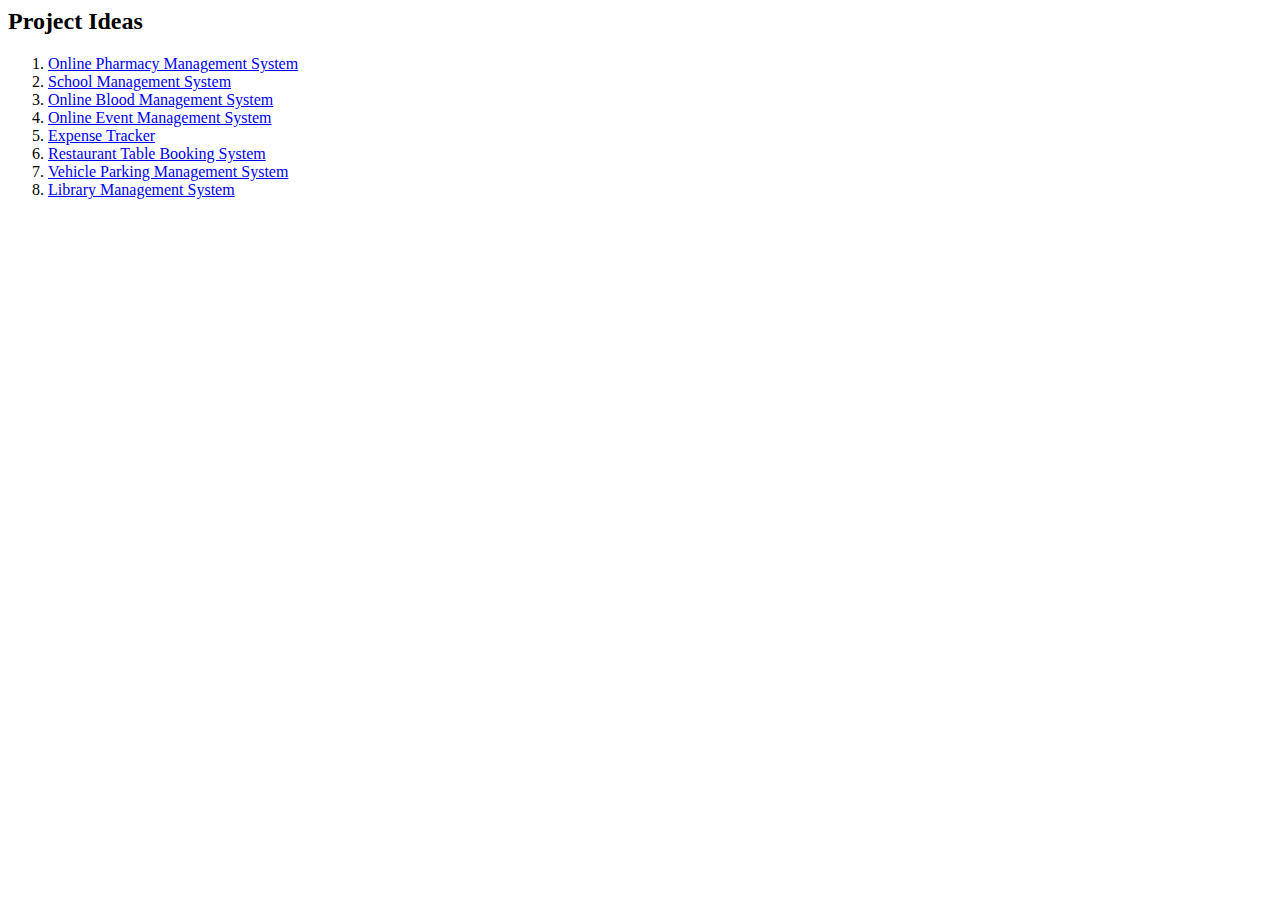
<file: index.html>
<html lang="en">

<head>
    <title>Project Ideas</title>
    <!--<link rel="stylesheet" href="styles.css">-->
</head>

<body>

    <h2>Project Ideas</h2>
    <ol class="project-list">
        <li><a href="project1.html" >Online Pharmacy Management System</a></li>
        <li><a href="project2.html" target="_blank">School Management System</a></li>
        <li><a href="project3.html" target="_blank">Online Blood Management System</a></li>
        <li><a href="project4.htmk" target="_blank">Online Event Management System</a></li>
        <li><a href="project5.html" target="_blank">Expense Tracker</a></li>
        <li><a href="project6.html" target="_blank">Restaurant Table Booking System</a></li>
        <li><a href="project7.html" target="_blank">Vehicle Parking Management System</a></li>
        <li><a href="project8.html" target="_blank">Library Management System</a></li>
        <!-- <li><a href="project9.html" target="_blank">Hotel Booking System</a></li>
        <li><a href="project10.html" target="_blank">E-Commerce Website</a></li>
        <li><a href="project11.html" target="_blank">Job Portal</a></li>
        <li><a href="project12.html" target="_blank">Online Voting System</a></li>
        <li><a href="project13.html" target="_blank">Attendance Management System</a></li>
        <li><a href="project14.html" target="_blank">Hospital Management System</a></li>
        <li><a href="project15.html" target="_blank">Movie Ticket Booking System</a></li>
        <li><a href="project16.html" target="_blank">Hostel Management System</a></li>
        <li><a href="project17.html" target="_blank">Car Rental System</a></li>
        <li><a href="project18.html" target="_blank">Doctor Appointment System</a></li>
        <li><a href="project19.html" target="_blank">Food Delivery System</a></li>
        <li><a href="project20.html" target="_blank">Gym Management System</a></li>
        <li><a href="project21.html" target="_blank">Real Estate Management System</a></li>
        <li><a href="project22.html" target="_blank">Flight Booking System</a></li>
        <li><a href="project23.html" target="_blank">Weather App</a></li>
        <li><a href="project24.html" target="_blank">To-Do List App</a></li>
        <li><a href="project25.html" target="_blank">Portfolio Website</a></li>     -->
    </ol>

</body>

</html>
</file>
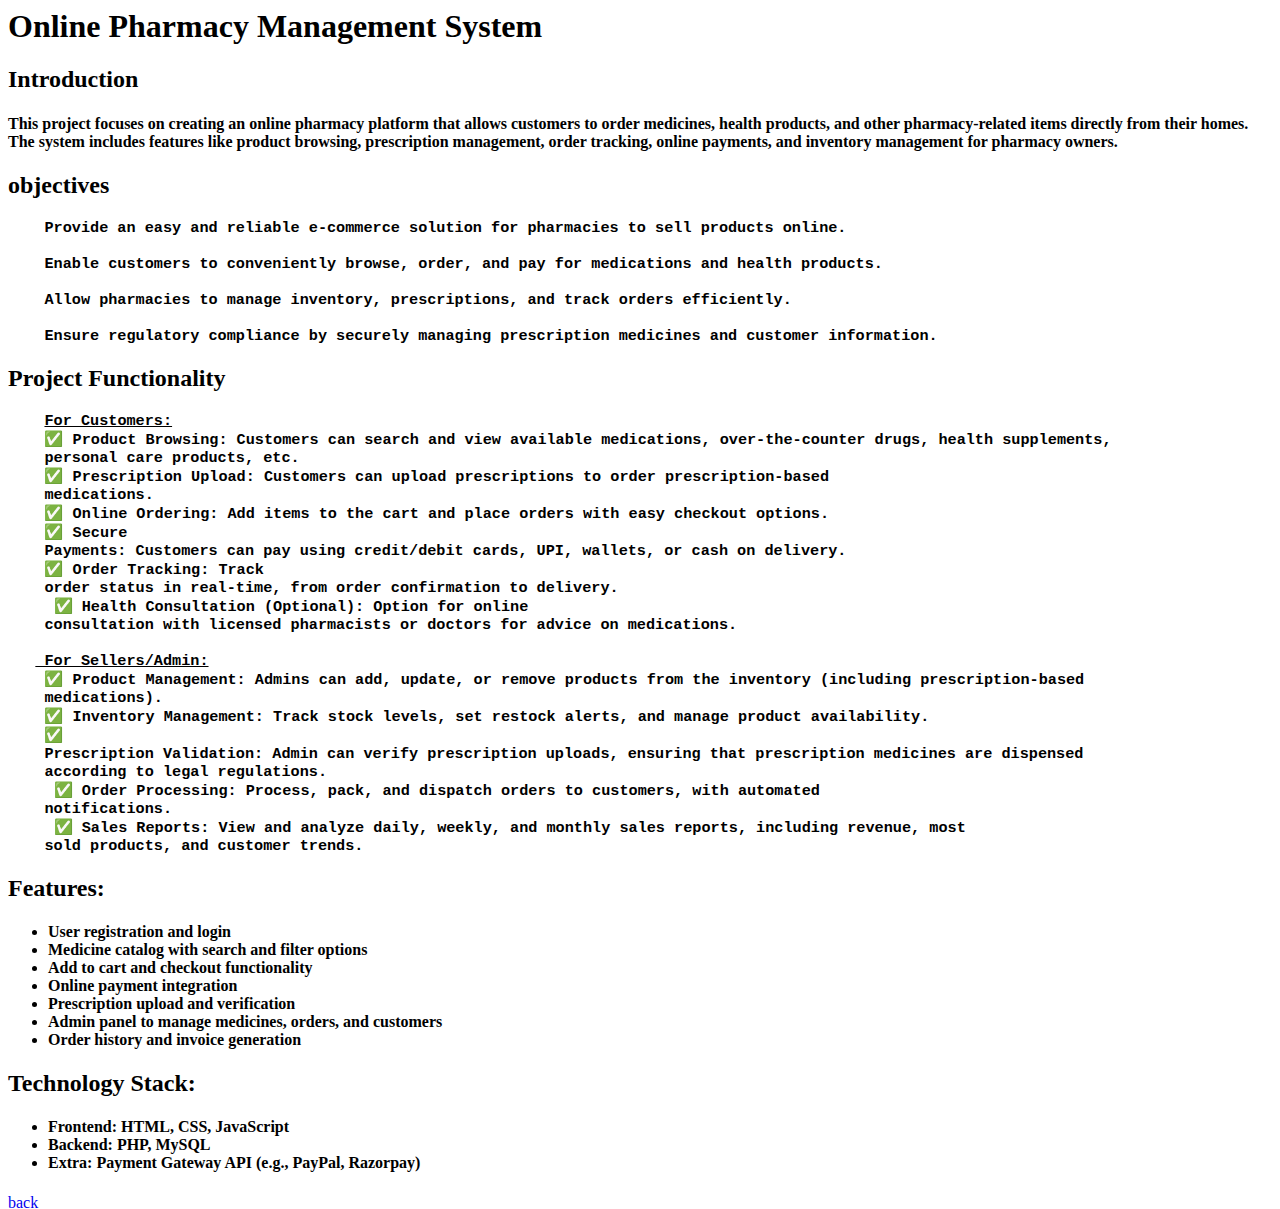
<file: project1.html>
<html>
<h1> Online Pharmacy Management System
</h1>
<h2>Introduction</h2>
<h4>
    This project focuses on creating an online pharmacy platform that allows customers to order medicines, health
    products, and other pharmacy-related items directly from their homes. The system includes features like product
    browsing, prescription management, order tracking, online payments, and inventory management for pharmacy owners.
</h4>
<h2>objectives</h2>
<h3>
    <pre>
    Provide an easy and reliable e-commerce solution for pharmacies to sell products online.

    Enable customers to conveniently browse, order, and pay for medications and health products.

    Allow pharmacies to manage inventory, prescriptions, and track orders efficiently.

    Ensure regulatory compliance by securely managing prescription medicines and customer information.
</pre>
</h3>
<h2>Project Functionality</h2>
<h3>
    <pre>
    <u>For Customers:</u>
    ✅ Product Browsing: Customers can search and view available medications, over-the-counter drugs, health supplements,
    personal care products, etc. 
    ✅ Prescription Upload: Customers can upload prescriptions to order prescription-based
    medications. 
    ✅ Online Ordering: Add items to the cart and place orders with easy checkout options. 
    ✅ Secure
    Payments: Customers can pay using credit/debit cards, UPI, wallets, or cash on delivery. 
    ✅ Order Tracking: Track
    order status in real-time, from order confirmation to delivery.
     ✅ Health Consultation (Optional): Option for online
    consultation with licensed pharmacists or doctors for advice on medications.

   <u> For Sellers/Admin:</u>
    ✅ Product Management: Admins can add, update, or remove products from the inventory (including prescription-based
    medications). 
    ✅ Inventory Management: Track stock levels, set restock alerts, and manage product availability. 
    ✅
    Prescription Validation: Admin can verify prescription uploads, ensuring that prescription medicines are dispensed
    according to legal regulations.
     ✅ Order Processing: Process, pack, and dispatch orders to customers, with automated
    notifications.
     ✅ Sales Reports: View and analyze daily, weekly, and monthly sales reports, including revenue, most
    sold products, and customer trends.
</h3></pre>
    <h2>Features:</h2>
    <ul>
        <h4>
            <li>User registration and login
            <li>Medicine catalog with search and filter options
            <li> Add to cart and checkout functionality
            <li> Online payment integration
            <li> Prescription upload and verification
            <li> Admin panel to manage medicines, orders, and customers
            <li> Order history and invoice generation
            </li>
        </h4>
    </ul>
    <h2>Technology Stack:</h2>
    <ul>
        <h4>
            <li> Frontend: HTML, CSS, JavaScript
            <li> Backend: PHP, MySQL
            <li> Extra: Payment Gateway API (e.g., PayPal, Razorpay)
            </li>
        </h4>
    </ul>
    <a href="ran.html" target="_blank">back</a>

</html>
</file>
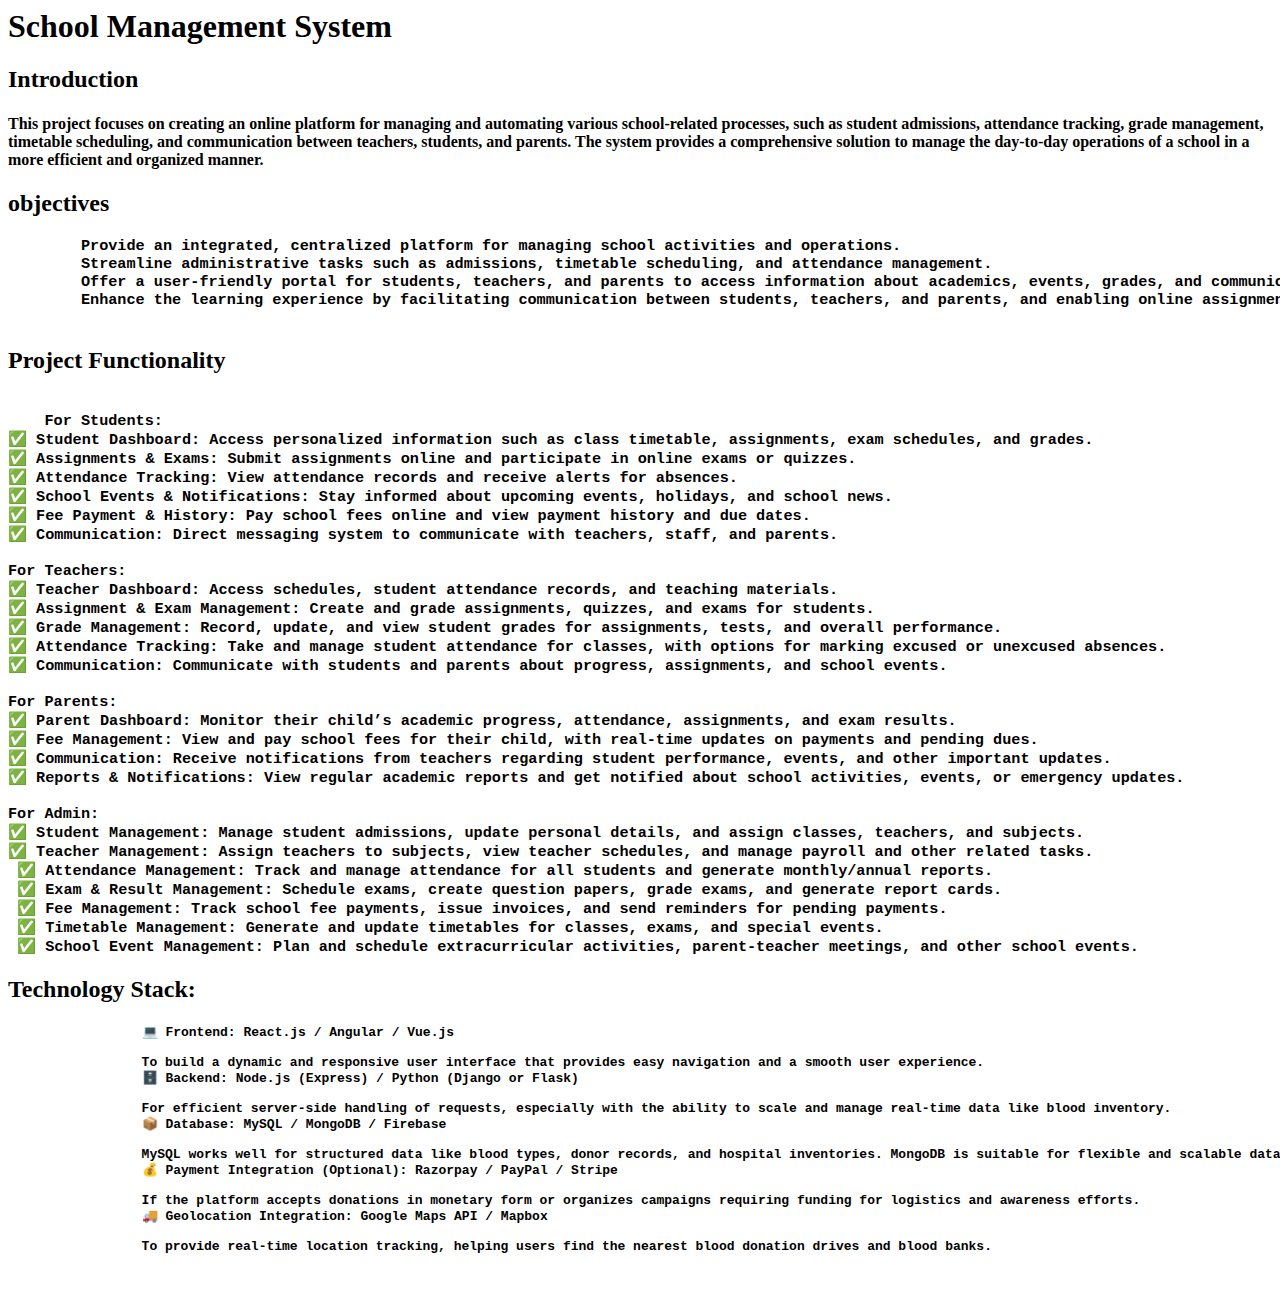
<file: project2.html>
<html>
<h1> School Management System
</h1>
<h2>Introduction</h2>
<h4>
    This project focuses on creating an online platform for managing and automating various school-related processes,
    such as student admissions, attendance tracking, grade management, timetable scheduling, and communication between
    teachers, students, and parents. The system provides a comprehensive solution to manage the day-to-day operations of
    a school in a more efficient and organized manner.
</h4>
<h2>objectives</h2>
<h3>
    <pre>
        Provide an integrated, centralized platform for managing school activities and operations.
        Streamline administrative tasks such as admissions, timetable scheduling, and attendance management.
        Offer a user-friendly portal for students, teachers, and parents to access information about academics, events, grades, and communication.
        Enhance the learning experience by facilitating communication between students, teachers, and parents, and enabling online assignments and assessments.
        
</pre>
</h3>
<h2>Project Functionality</h2>
<h3>
    <pre>

    For Students:
✅ Student Dashboard: Access personalized information such as class timetable, assignments, exam schedules, and grades. 
✅ Assignments & Exams: Submit assignments online and participate in online exams or quizzes. 
✅ Attendance Tracking: View attendance records and receive alerts for absences. 
✅ School Events & Notifications: Stay informed about upcoming events, holidays, and school news. 
✅ Fee Payment & History: Pay school fees online and view payment history and due dates. 
✅ Communication: Direct messaging system to communicate with teachers, staff, and parents.

For Teachers:
✅ Teacher Dashboard: Access schedules, student attendance records, and teaching materials. 
✅ Assignment & Exam Management: Create and grade assignments, quizzes, and exams for students. 
✅ Grade Management: Record, update, and view student grades for assignments, tests, and overall performance. 
✅ Attendance Tracking: Take and manage student attendance for classes, with options for marking excused or unexcused absences. 
✅ Communication: Communicate with students and parents about progress, assignments, and school events.

For Parents:
✅ Parent Dashboard: Monitor their child’s academic progress, attendance, assignments, and exam results. 
✅ Fee Management: View and pay school fees for their child, with real-time updates on payments and pending dues. 
✅ Communication: Receive notifications from teachers regarding student performance, events, and other important updates. 
✅ Reports & Notifications: View regular academic reports and get notified about school activities, events, or emergency updates.

For Admin:
✅ Student Management: Manage student admissions, update personal details, and assign classes, teachers, and subjects. 
✅ Teacher Management: Assign teachers to subjects, view teacher schedules, and manage payroll and other related tasks.
 ✅ Attendance Management: Track and manage attendance for all students and generate monthly/annual reports. 
 ✅ Exam & Result Management: Schedule exams, create question papers, grade exams, and generate report cards. 
 ✅ Fee Management: Track school fee payments, issue invoices, and send reminders for pending payments. 
 ✅ Timetable Management: Generate and update timetables for classes, exams, and special events. 
 ✅ School Event Management: Plan and schedule extracurricular activities, parent-teacher meetings, and other school events.
</h3></pre>

    <h2>Technology Stack:</h2>
    <ul>
        <h4>
            <pre>
            💻 Frontend: React.js / Angular / Vue.js

            To build a dynamic and responsive user interface that provides easy navigation and a smooth user experience.
            🗄️ Backend: Node.js (Express) / Python (Django or Flask)
                
            For efficient server-side handling of requests, especially with the ability to scale and manage real-time data like blood inventory.
            📦 Database: MySQL / MongoDB / Firebase
                
            MySQL works well for structured data like blood types, donor records, and hospital inventories. MongoDB is suitable for flexible and scalable data storage needs.
            💰 Payment Integration (Optional): Razorpay / PayPal / Stripe
                
            If the platform accepts donations in monetary form or organizes campaigns requiring funding for logistics and awareness efforts.
            🚚 Geolocation Integration: Google Maps API / Mapbox
                
            To provide real-time location tracking, helping users find the nearest blood donation drives and blood banks.
    </pre>
        </h4>
    </ul>
    <a href="ran.html" target="_blank">back</a>

</html>
</file>
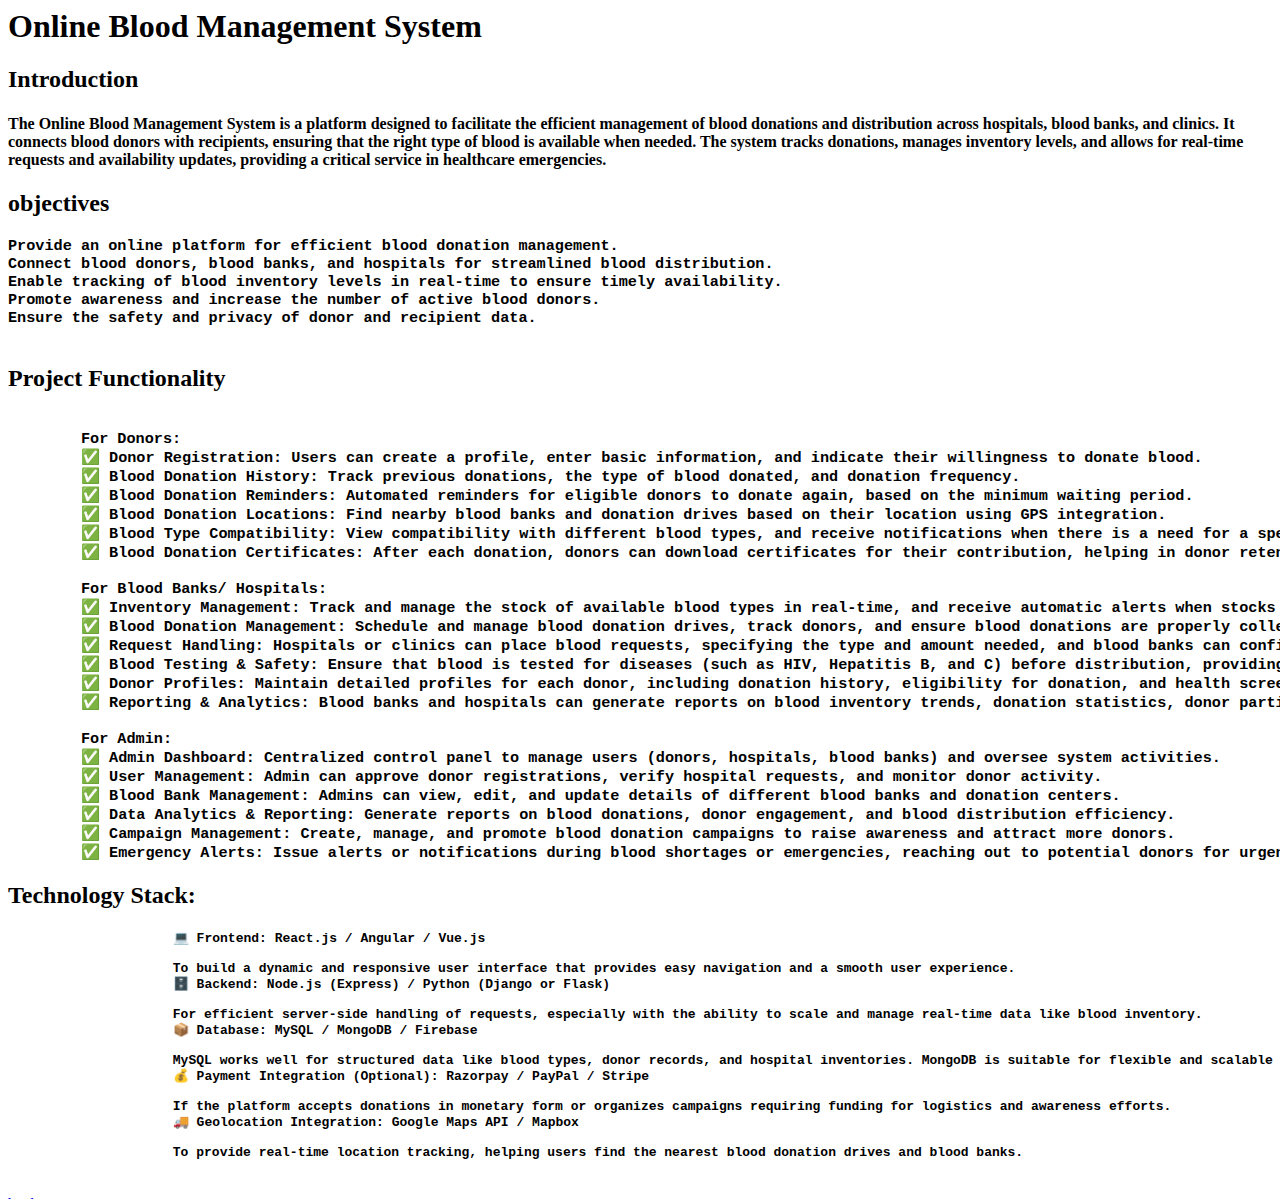
<file: project3.html>
<html>
<h1> Online Blood Management System
</h1>
<h2>Introduction</h2>
<h4>
    The Online Blood Management System is a platform designed to facilitate the efficient management of blood donations
    and distribution across hospitals, blood banks, and clinics. It connects blood donors with recipients, ensuring that
    the right type of blood is available when needed. The system tracks donations, manages inventory levels, and allows
    for real-time requests and availability updates, providing a critical service in healthcare emergencies.
</h4>
<h2>objectives</h2>
<h3>
    <pre>
Provide an online platform for efficient blood donation management.
Connect blood donors, blood banks, and hospitals for streamlined blood distribution.
Enable tracking of blood inventory levels in real-time to ensure timely availability.
Promote awareness and increase the number of active blood donors.
Ensure the safety and privacy of donor and recipient data.
        
</pre>
</h3>
<h2>Project Functionality</h2>
<h3>
    <pre>

        For Donors:
        ✅ Donor Registration: Users can create a profile, enter basic information, and indicate their willingness to donate blood. 
        ✅ Blood Donation History: Track previous donations, the type of blood donated, and donation frequency. 
        ✅ Blood Donation Reminders: Automated reminders for eligible donors to donate again, based on the minimum waiting period. 
        ✅ Blood Donation Locations: Find nearby blood banks and donation drives based on their location using GPS integration. 
        ✅ Blood Type Compatibility: View compatibility with different blood types, and receive notifications when there is a need for a specific type of blood. 
        ✅ Blood Donation Certificates: After each donation, donors can download certificates for their contribution, helping in donor retention.
        
        For Blood Banks/ Hospitals:
        ✅ Inventory Management: Track and manage the stock of available blood types in real-time, and receive automatic alerts when stocks run low. 
        ✅ Blood Donation Management: Schedule and manage blood donation drives, track donors, and ensure blood donations are properly collected and tested. 
        ✅ Request Handling: Hospitals or clinics can place blood requests, specifying the type and amount needed, and blood banks can confirm availability. 
        ✅ Blood Testing & Safety: Ensure that blood is tested for diseases (such as HIV, Hepatitis B, and C) before distribution, providing transparency and safety. 
        ✅ Donor Profiles: Maintain detailed profiles for each donor, including donation history, eligibility for donation, and health screening results. 
        ✅ Reporting & Analytics: Blood banks and hospitals can generate reports on blood inventory trends, donation statistics, donor participation, and emergency blood requests.
        
        For Admin:
        ✅ Admin Dashboard: Centralized control panel to manage users (donors, hospitals, blood banks) and oversee system activities. 
        ✅ User Management: Admin can approve donor registrations, verify hospital requests, and monitor donor activity. 
        ✅ Blood Bank Management: Admins can view, edit, and update details of different blood banks and donation centers. 
        ✅ Data Analytics & Reporting: Generate reports on blood donations, donor engagement, and blood distribution efficiency. 
        ✅ Campaign Management: Create, manage, and promote blood donation campaigns to raise awareness and attract more donors. 
        ✅ Emergency Alerts: Issue alerts or notifications during blood shortages or emergencies, reaching out to potential donors for urgent donations.
</h3></pre>

    <h2>Technology Stack:</h2>
    <ul>
        <h4>
            <pre>
                💻 Frontend: React.js / Angular / Vue.js

                To build a dynamic and responsive user interface that provides easy navigation and a smooth user experience.
                🗄️ Backend: Node.js (Express) / Python (Django or Flask)
                
                For efficient server-side handling of requests, especially with the ability to scale and manage real-time data like blood inventory.
                📦 Database: MySQL / MongoDB / Firebase
                
                MySQL works well for structured data like blood types, donor records, and hospital inventories. MongoDB is suitable for flexible and scalable data storage needs.
                💰 Payment Integration (Optional): Razorpay / PayPal / Stripe
                
                If the platform accepts donations in monetary form or organizes campaigns requiring funding for logistics and awareness efforts.
                🚚 Geolocation Integration: Google Maps API / Mapbox
                
                To provide real-time location tracking, helping users find the nearest blood donation drives and blood banks.
    </pre>
        </h4>
    </ul>
    <a href="ran.html" target="_blank">back</a>

</html>
</file>
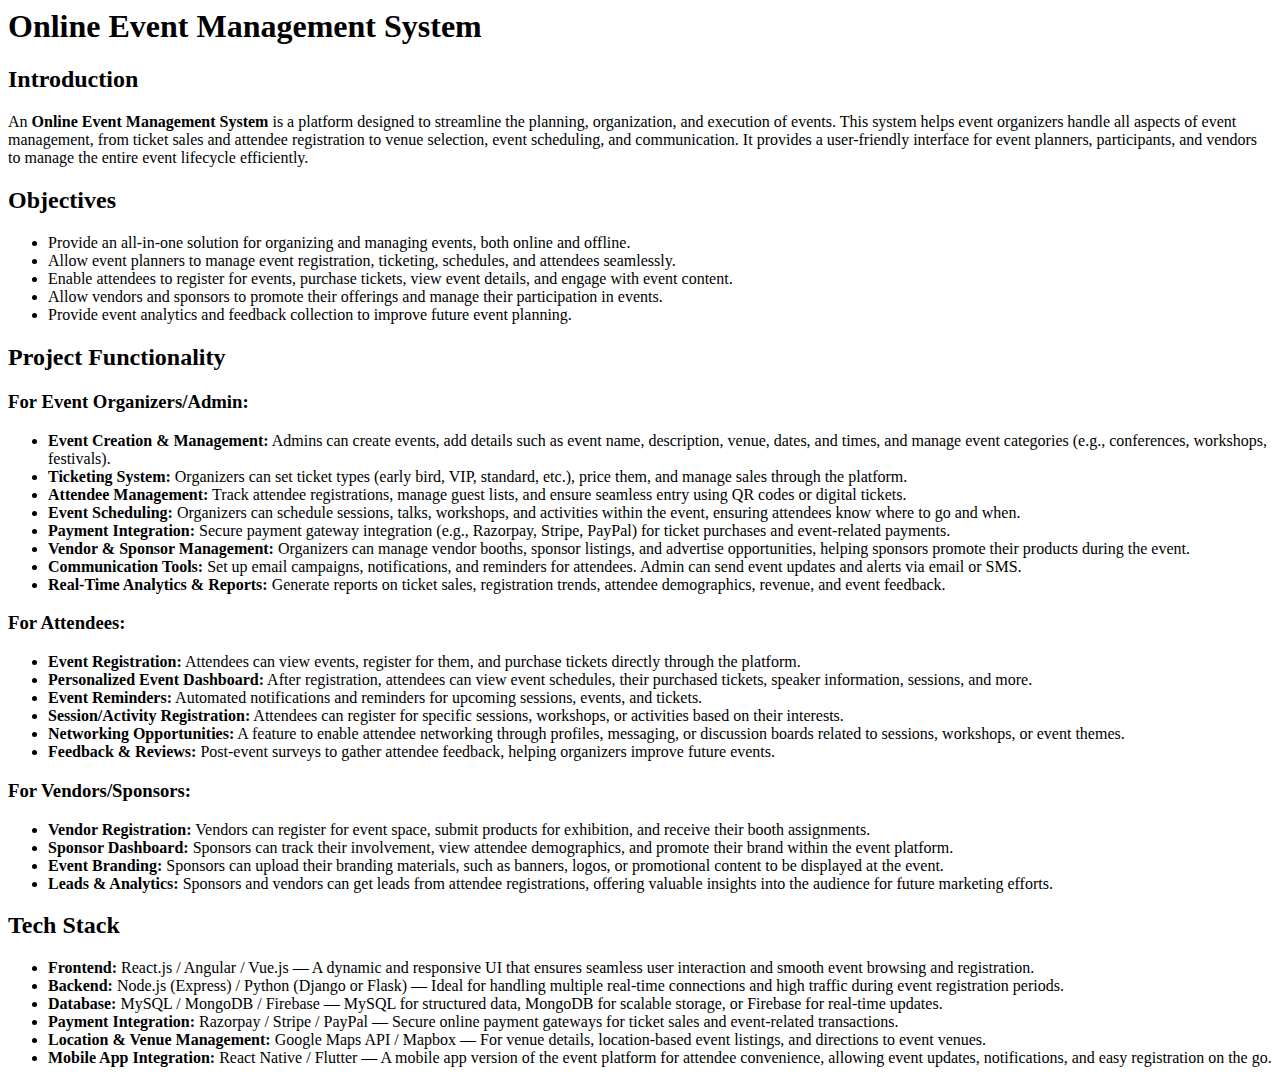
<file: project4.html>
<html>

<head>

    <title>Online Event Management System</title>
</head>

<body>

    <header>
        <h1>Online Event Management System </h1>
    </header>

    <section>
        <h2>Introduction</h2>
        <p>An <strong>Online Event Management System</strong> is a platform designed to streamline the planning,
            organization, and execution of events. This system helps event organizers handle all aspects of event
            management, from ticket sales and attendee registration to venue selection, event scheduling, and
            communication. It provides a user-friendly interface for event planners, participants, and vendors to manage
            the entire event lifecycle efficiently.</p>
    </section>

    <section>
        <h2>Objectives</h2>
        <ul>
            <li>Provide an all-in-one solution for organizing and managing events, both online and offline.</li>
            <li>Allow event planners to manage event registration, ticketing, schedules, and attendees seamlessly.</li>
            <li>Enable attendees to register for events, purchase tickets, view event details, and engage with event
                content.</li>
            <li>Allow vendors and sponsors to promote their offerings and manage their participation in events.</li>
            <li>Provide event analytics and feedback collection to improve future event planning.</li>
        </ul>
    </section>

    <section>
        <h2>Project Functionality</h2>

        <h3>For Event Organizers/Admin:</h3>
        <ul>
            <li><strong>Event Creation & Management:</strong> Admins can create events, add details such as event name,
                description, venue, dates, and times, and manage event categories (e.g., conferences, workshops,
                festivals).</li>
            <li><strong>Ticketing System:</strong> Organizers can set ticket types (early bird, VIP, standard, etc.),
                price them, and manage sales through the platform.</li>
            <li><strong>Attendee Management:</strong> Track attendee registrations, manage guest lists, and ensure
                seamless entry using QR codes or digital tickets.</li>
            <li><strong>Event Scheduling:</strong> Organizers can schedule sessions, talks, workshops, and activities
                within the event, ensuring attendees know where to go and when.</li>
            <li><strong>Payment Integration:</strong> Secure payment gateway integration (e.g., Razorpay, Stripe,
                PayPal) for ticket purchases and event-related payments.</li>
            <li><strong>Vendor & Sponsor Management:</strong> Organizers can manage vendor booths, sponsor listings, and
                advertise opportunities, helping sponsors promote their products during the event.</li>
            <li><strong>Communication Tools:</strong> Set up email campaigns, notifications, and reminders for
                attendees. Admin can send event updates and alerts via email or SMS.</li>
            <li><strong>Real-Time Analytics & Reports:</strong> Generate reports on ticket sales, registration trends,
                attendee demographics, revenue, and event feedback.</li>
        </ul>

        <h3>For Attendees:</h3>
        <ul>
            <li><strong>Event Registration:</strong> Attendees can view events, register for them, and purchase tickets
                directly through the platform.</li>
            <li><strong>Personalized Event Dashboard:</strong> After registration, attendees can view event schedules,
                their purchased tickets, speaker information, sessions, and more.</li>
            <li><strong>Event Reminders:</strong> Automated notifications and reminders for upcoming sessions, events,
                and tickets.</li>
            <li><strong>Session/Activity Registration:</strong> Attendees can register for specific sessions, workshops,
                or activities based on their interests.</li>
            <li><strong>Networking Opportunities:</strong> A feature to enable attendee networking through profiles,
                messaging, or discussion boards related to sessions, workshops, or event themes.</li>
            <li><strong>Feedback & Reviews:</strong> Post-event surveys to gather attendee feedback, helping organizers
                improve future events.</li>
        </ul>

        <h3>For Vendors/Sponsors:</h3>
        <ul>
            <li><strong>Vendor Registration:</strong> Vendors can register for event space, submit products for
                exhibition, and receive their booth assignments.</li>
            <li><strong>Sponsor Dashboard:</strong> Sponsors can track their involvement, view attendee demographics,
                and promote their brand within the event platform.</li>
            <li><strong>Event Branding:</strong> Sponsors can upload their branding materials, such as banners, logos,
                or promotional content to be displayed at the event.</li>
            <li><strong>Leads & Analytics:</strong> Sponsors and vendors can get leads from attendee registrations,
                offering valuable insights into the audience for future marketing efforts.</li>
        </ul>
    </section>

    <section>
        <h2>Tech Stack</h2>
        <ul>
            <li><strong>Frontend:</strong> React.js / Angular / Vue.js — A dynamic and responsive UI that ensures
                seamless user interaction and smooth event browsing and registration.</li>
            <li><strong>Backend:</strong> Node.js (Express) / Python (Django or Flask) — Ideal for handling multiple
                real-time connections and high traffic during event registration periods.</li>
            <li><strong>Database:</strong> MySQL / MongoDB / Firebase — MySQL for structured data, MongoDB for scalable
                storage, or Firebase for real-time updates.</li>
            <li><strong>Payment Integration:</strong> Razorpay / Stripe / PayPal — Secure online payment gateways for
                ticket sales and event-related transactions.</li>
            <li><strong>Location & Venue Management:</strong> Google Maps API / Mapbox — For venue details,
                location-based event listings, and directions to event venues.</li>
            <li><strong>Mobile App Integration:</strong> React Native / Flutter — A mobile app version of the event
                platform for attendee convenience, allowing event updates, notifications, and easy registration on the
                go.</li>
        </ul>
    </section>

</body>

</html>
</file>
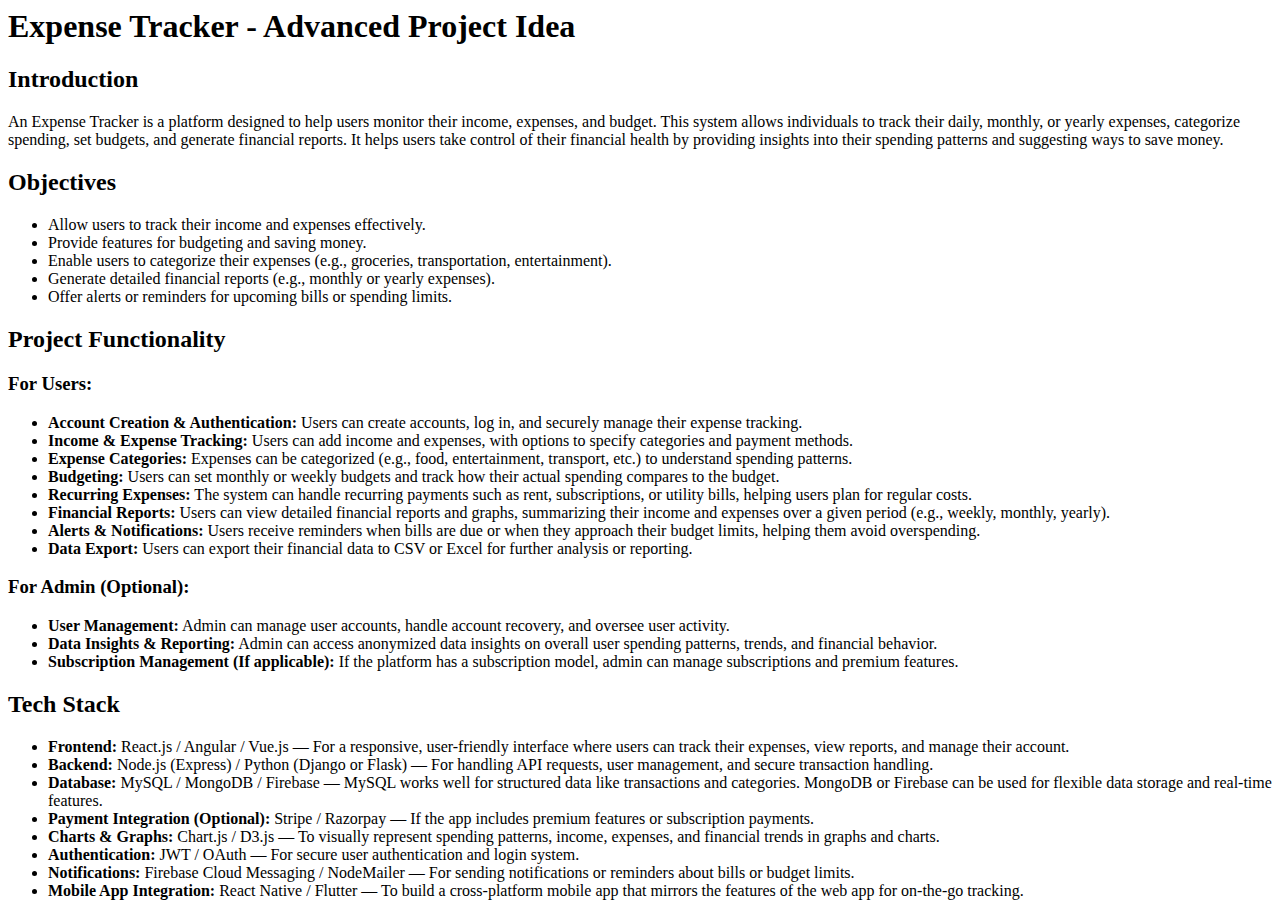
<file: project5.html>
<html>

<head>

    <title>Expense Tracker - Advanced Project Idea</title>
</head>

<body>

    <header>
        <h1>Expense Tracker - Advanced Project Idea</h1>
    </header>

    <section>
        <h2>Introduction</h2>
        <p>An Expense Tracker is a platform designed to help users monitor their income, expenses, and budget. This
            system allows individuals to track their daily, monthly, or yearly expenses, categorize spending, set
            budgets, and generate financial reports. It helps users take control of their financial health by providing
            insights into their spending patterns and suggesting ways to save money.</p>
    </section>

    <section>
        <h2>Objectives</h2>
        <ul>
            <li>Allow users to track their income and expenses effectively.</li>
            <li>Provide features for budgeting and saving money.</li>
            <li>Enable users to categorize their expenses (e.g., groceries, transportation, entertainment).</li>
            <li>Generate detailed financial reports (e.g., monthly or yearly expenses).</li>
            <li>Offer alerts or reminders for upcoming bills or spending limits.</li>
        </ul>
    </section>

    <section>
        <h2>Project Functionality</h2>

        <h3>For Users:</h3>
        <ul>
            <li><strong>Account Creation & Authentication:</strong> Users can create accounts, log in, and securely
                manage their expense tracking.</li>
            <li><strong>Income & Expense Tracking:</strong> Users can add income and expenses, with options to specify
                categories and payment methods.</li>
            <li><strong>Expense Categories:</strong> Expenses can be categorized (e.g., food, entertainment, transport,
                etc.) to understand spending patterns.</li>
            <li><strong>Budgeting:</strong> Users can set monthly or weekly budgets and track how their actual spending
                compares to the budget.</li>
            <li><strong>Recurring Expenses:</strong> The system can handle recurring payments such as rent,
                subscriptions, or utility bills, helping users plan for regular costs.</li>
            <li><strong>Financial Reports:</strong> Users can view detailed financial reports and graphs, summarizing
                their income and expenses over a given period (e.g., weekly, monthly, yearly).</li>
            <li><strong>Alerts & Notifications:</strong> Users receive reminders when bills are due or when they
                approach their budget limits, helping them avoid overspending.</li>
            <li><strong>Data Export:</strong> Users can export their financial data to CSV or Excel for further analysis
                or reporting.</li>
        </ul>

        <h3>For Admin (Optional):</h3>
        <ul>
            <li><strong>User Management:</strong> Admin can manage user accounts, handle account recovery, and oversee
                user activity.</li>
            <li><strong>Data Insights & Reporting:</strong> Admin can access anonymized data insights on overall user
                spending patterns, trends, and financial behavior.</li>
            <li><strong>Subscription Management (If applicable):</strong> If the platform has a subscription model,
                admin can manage subscriptions and premium features.</li>
        </ul>

    </section>

    <section>
        <h2>Tech Stack</h2>
        <ul>
            <li><strong>Frontend:</strong> React.js / Angular / Vue.js — For a responsive, user-friendly interface where
                users can track their expenses, view reports, and manage their account.</li>
            <li><strong>Backend:</strong> Node.js (Express) / Python (Django or Flask) — For handling API requests, user
                management, and secure transaction handling.</li>
            <li><strong>Database:</strong> MySQL / MongoDB / Firebase — MySQL works well for structured data like
                transactions and categories. MongoDB or Firebase can be used for flexible data storage and real-time
                features.</li>
            <li><strong>Payment Integration (Optional):</strong> Stripe / Razorpay — If the app includes premium
                features or subscription payments.</li>
            <li><strong>Charts & Graphs:</strong> Chart.js / D3.js — To visually represent spending patterns, income,
                expenses, and financial trends in graphs and charts.</li>
            <li><strong>Authentication:</strong> JWT / OAuth — For secure user authentication and login system.</li>
            <li><strong>Notifications:</strong> Firebase Cloud Messaging / NodeMailer — For sending notifications or
                reminders about bills or budget limits.</li>
            <li><strong>Mobile App Integration:</strong> React Native / Flutter — To build a cross-platform mobile app
                that mirrors the features of the web app for on-the-go tracking.</li>
        </ul>
    </section>

</body>

</html>
</file>
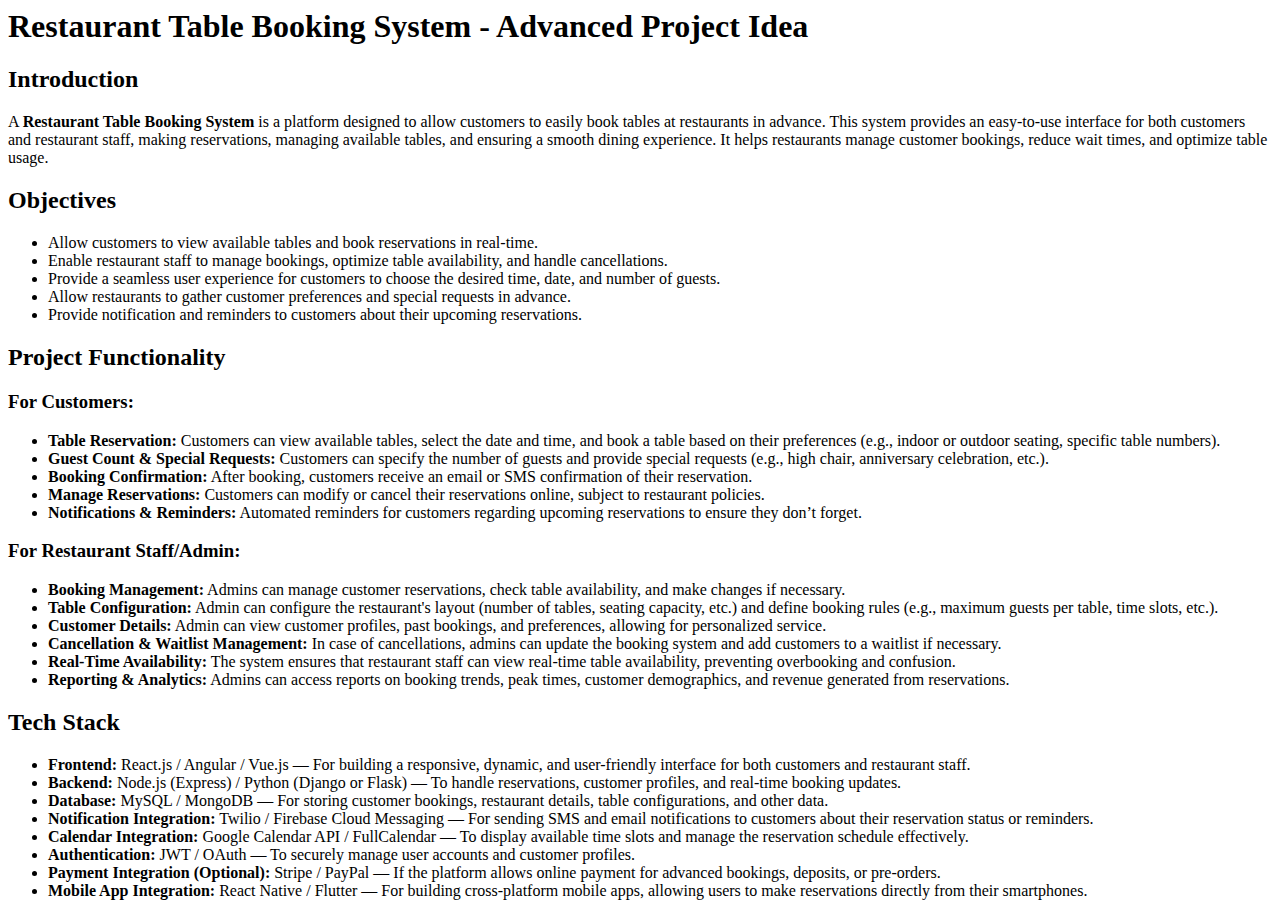
<file: project6.html>
<html>

<head>

    <title>Restaurant Table Booking System - Advanced Project Idea</title>
</head>

<body>

    <header>
        <h1>Restaurant Table Booking System - Advanced Project Idea</h1>
    </header>

    <section>
        <h2>Introduction</h2>
        <p>A <strong>Restaurant Table Booking System</strong> is a platform designed to allow customers to easily book
            tables at restaurants in advance. This system provides an easy-to-use interface for both customers and
            restaurant staff, making reservations, managing available tables, and ensuring a smooth dining experience.
            It helps restaurants manage customer bookings, reduce wait times, and optimize table usage.</p>
    </section>

    <section>
        <h2>Objectives</h2>
        <ul>
            <li>Allow customers to view available tables and book reservations in real-time.</li>
            <li>Enable restaurant staff to manage bookings, optimize table availability, and handle cancellations.</li>
            <li>Provide a seamless user experience for customers to choose the desired time, date, and number of guests.
            </li>
            <li>Allow restaurants to gather customer preferences and special requests in advance.</li>
            <li>Provide notification and reminders to customers about their upcoming reservations.</li>
        </ul>
    </section>

    <section>
        <h2>Project Functionality</h2>

        <h3>For Customers:</h3>
        <ul>
            <li><strong>Table Reservation:</strong> Customers can view available tables, select the date and time, and
                book a table based on their preferences (e.g., indoor or outdoor seating, specific table numbers).</li>
            <li><strong>Guest Count & Special Requests:</strong> Customers can specify the number of guests and provide
                special requests (e.g., high chair, anniversary celebration, etc.).</li>
            <li><strong>Booking Confirmation:</strong> After booking, customers receive an email or SMS confirmation of
                their reservation.</li>
            <li><strong>Manage Reservations:</strong> Customers can modify or cancel their reservations online, subject
                to restaurant policies.</li>
            <li><strong>Notifications & Reminders:</strong> Automated reminders for customers regarding upcoming
                reservations to ensure they don’t forget.</li>
        </ul>

        <h3>For Restaurant Staff/Admin:</h3>
        <ul>
            <li><strong>Booking Management:</strong> Admins can manage customer reservations, check table availability,
                and make changes if necessary.</li>
            <li><strong>Table Configuration:</strong> Admin can configure the restaurant's layout (number of tables,
                seating capacity, etc.) and define booking rules (e.g., maximum guests per table, time slots, etc.).
            </li>
            <li><strong>Customer Details:</strong> Admin can view customer profiles, past bookings, and preferences,
                allowing for personalized service.</li>
            <li><strong>Cancellation & Waitlist Management:</strong> In case of cancellations, admins can update the
                booking system and add customers to a waitlist if necessary.</li>
            <li><strong>Real-Time Availability:</strong> The system ensures that restaurant staff can view real-time
                table availability, preventing overbooking and confusion.</li>
            <li><strong>Reporting & Analytics:</strong> Admins can access reports on booking trends, peak times,
                customer demographics, and revenue generated from reservations.</li>
        </ul>

    </section>

    <section>
        <h2>Tech Stack</h2>
        <ul>
            <li><strong>Frontend:</strong> React.js / Angular / Vue.js — For building a responsive, dynamic, and
                user-friendly interface for both customers and restaurant staff.</li>
            <li><strong>Backend:</strong> Node.js (Express) / Python (Django or Flask) — To handle reservations,
                customer profiles, and real-time booking updates.</li>
            <li><strong>Database:</strong> MySQL / MongoDB — For storing customer bookings, restaurant details, table
                configurations, and other data.</li>
            <li><strong>Notification Integration:</strong> Twilio / Firebase Cloud Messaging — For sending SMS and email
                notifications to customers about their reservation status or reminders.</li>
            <li><strong>Calendar Integration:</strong> Google Calendar API / FullCalendar — To display available time
                slots and manage the reservation schedule effectively.</li>
            <li><strong>Authentication:</strong> JWT / OAuth — To securely manage user accounts and customer profiles.
            </li>
            <li><strong>Payment Integration (Optional):</strong> Stripe / PayPal — If the platform allows online payment
                for advanced bookings, deposits, or pre-orders.</li>
            <li><strong>Mobile App Integration:</strong> React Native / Flutter — For building cross-platform mobile
                apps, allowing users to make reservations directly from their smartphones.</li>
        </ul>
    </section>

</body>

</html>
</file>
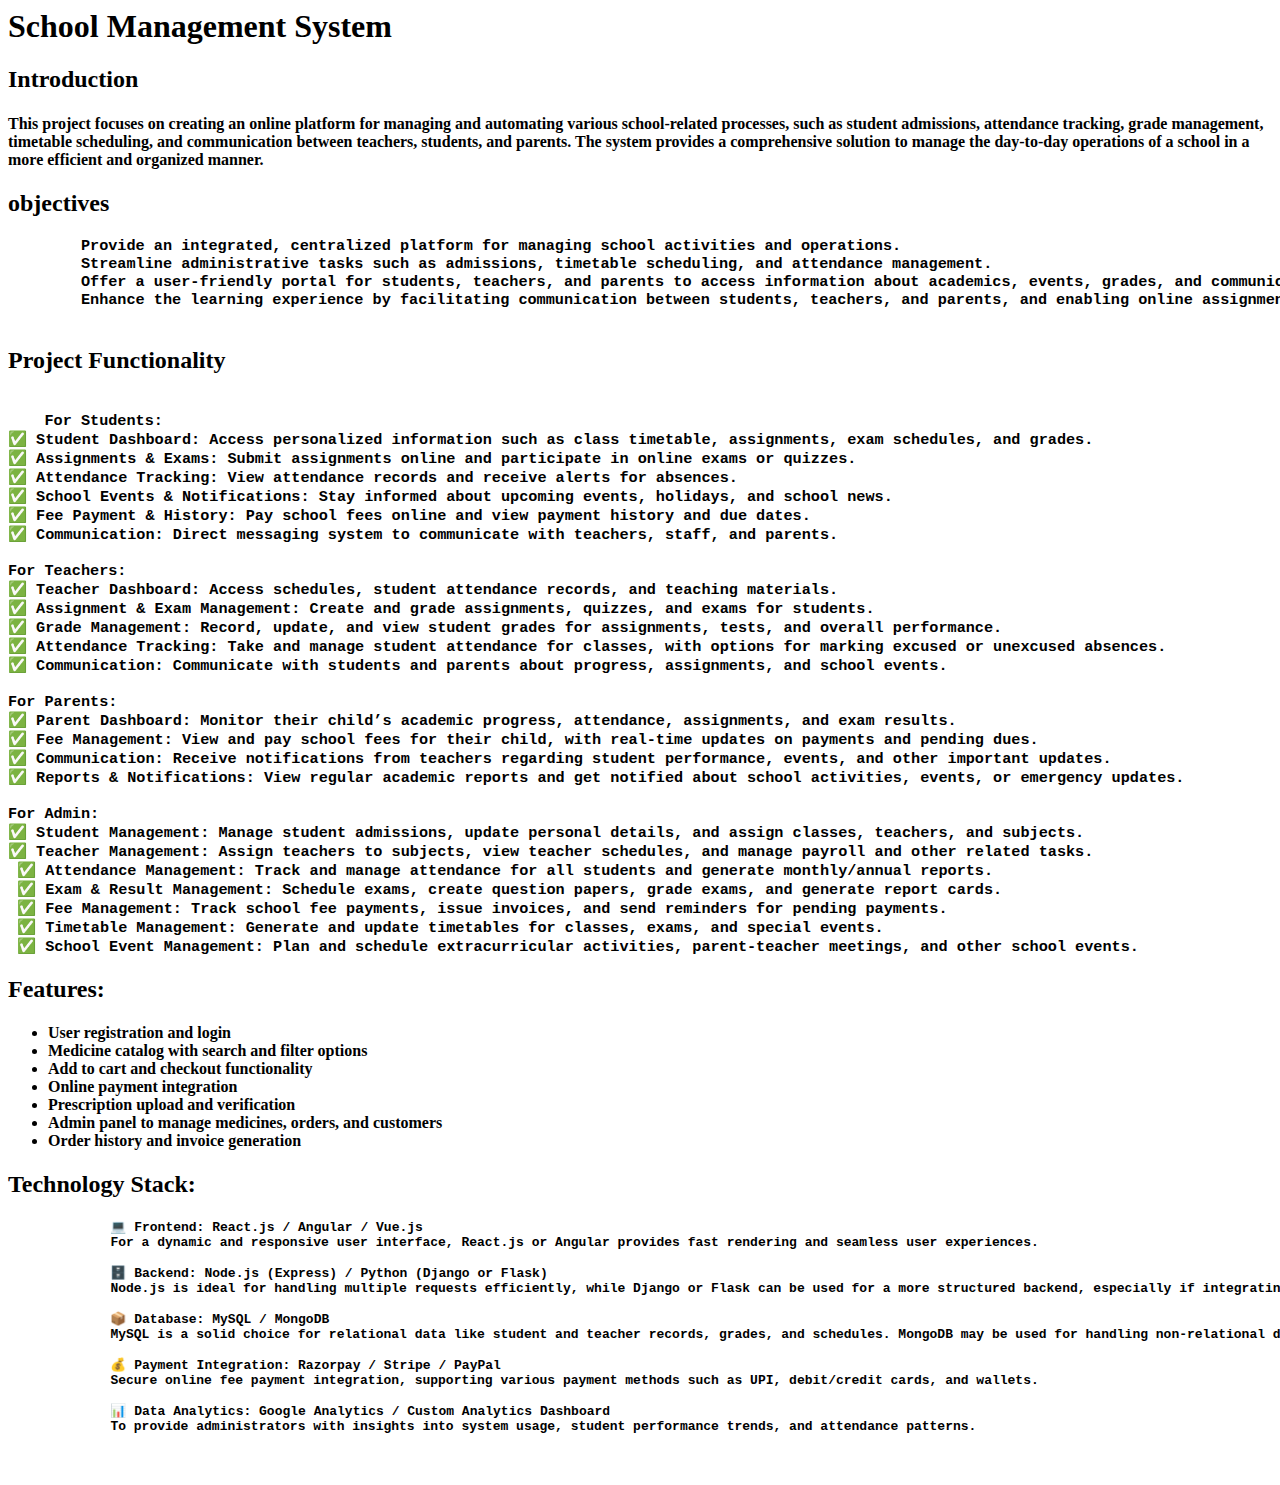
<file: project7.html>
<html>
<h1> School Management System
</h1>
<h2>Introduction</h2>
<h4>
    This project focuses on creating an online platform for managing and automating various school-related processes,
    such as student admissions, attendance tracking, grade management, timetable scheduling, and communication between
    teachers, students, and parents. The system provides a comprehensive solution to manage the day-to-day operations of
    a school in a more efficient and organized manner.
</h4>
<h2>objectives</h2>
<h3>
    <pre>
        Provide an integrated, centralized platform for managing school activities and operations.
        Streamline administrative tasks such as admissions, timetable scheduling, and attendance management.
        Offer a user-friendly portal for students, teachers, and parents to access information about academics, events, grades, and communication.
        Enhance the learning experience by facilitating communication between students, teachers, and parents, and enabling online assignments and assessments.
        
</pre>
</h3>
<h2>Project Functionality</h2>
<h3>
    <pre>

    For Students:
✅ Student Dashboard: Access personalized information such as class timetable, assignments, exam schedules, and grades. 
✅ Assignments & Exams: Submit assignments online and participate in online exams or quizzes. 
✅ Attendance Tracking: View attendance records and receive alerts for absences. 
✅ School Events & Notifications: Stay informed about upcoming events, holidays, and school news. 
✅ Fee Payment & History: Pay school fees online and view payment history and due dates. 
✅ Communication: Direct messaging system to communicate with teachers, staff, and parents.

For Teachers:
✅ Teacher Dashboard: Access schedules, student attendance records, and teaching materials. 
✅ Assignment & Exam Management: Create and grade assignments, quizzes, and exams for students. 
✅ Grade Management: Record, update, and view student grades for assignments, tests, and overall performance. 
✅ Attendance Tracking: Take and manage student attendance for classes, with options for marking excused or unexcused absences. 
✅ Communication: Communicate with students and parents about progress, assignments, and school events.

For Parents:
✅ Parent Dashboard: Monitor their child’s academic progress, attendance, assignments, and exam results. 
✅ Fee Management: View and pay school fees for their child, with real-time updates on payments and pending dues. 
✅ Communication: Receive notifications from teachers regarding student performance, events, and other important updates. 
✅ Reports & Notifications: View regular academic reports and get notified about school activities, events, or emergency updates.

For Admin:
✅ Student Management: Manage student admissions, update personal details, and assign classes, teachers, and subjects. 
✅ Teacher Management: Assign teachers to subjects, view teacher schedules, and manage payroll and other related tasks.
 ✅ Attendance Management: Track and manage attendance for all students and generate monthly/annual reports. 
 ✅ Exam & Result Management: Schedule exams, create question papers, grade exams, and generate report cards. 
 ✅ Fee Management: Track school fee payments, issue invoices, and send reminders for pending payments. 
 ✅ Timetable Management: Generate and update timetables for classes, exams, and special events. 
 ✅ School Event Management: Plan and schedule extracurricular activities, parent-teacher meetings, and other school events.
</h3></pre>
    <h2>Features:</h2>
    <ul>
        <h4>
            <li>User registration and login
            <li>Medicine catalog with search and filter options
            <li> Add to cart and checkout functionality
            <li> Online payment integration
            <li> Prescription upload and verification
            <li> Admin panel to manage medicines, orders, and customers
            <li> Order history and invoice generation
            </li>
        </h4>
    </ul>
    <h2>Technology Stack:</h2>
    <ul>
        <h4>
            <pre>
        💻 Frontend: React.js / Angular / Vue.js
        For a dynamic and responsive user interface, React.js or Angular provides fast rendering and seamless user experiences.
                
        🗄️ Backend: Node.js (Express) / Python (Django or Flask)
        Node.js is ideal for handling multiple requests efficiently, while Django or Flask can be used for a more structured backend, especially if integrating with AI features or more complex logic.
                
        📦 Database: MySQL / MongoDB
        MySQL is a solid choice for relational data like student and teacher records, grades, and schedules. MongoDB may be used for handling non-relational data or when scalability is a key concern.
                
        💰 Payment Integration: Razorpay / Stripe / PayPal  
        Secure online fee payment integration, supporting various payment methods such as UPI, debit/credit cards, and wallets.
                
        📊 Data Analytics: Google Analytics / Custom Analytics Dashboard
        To provide administrators with insights into system usage, student performance trends, and attendance patterns.
            
    </pre>
        </h4>
    </ul>
    <a href="ran.html" target="_blank">back</a>

</html>
</file>
<file: styles.css>
body {
    font-family: Arial, sans-serif;
    background-color: #f4f4f4;
    margin: 20px;
    text-align: center;
}

h2 {
    color: #111010;
}

.project-list {
    list-style-type: none;
    padding: 0;
    width: 50%;
    margin: auto;
}

.project-list li {
    background: rgb(253, 243, 243);
    margin: 5px 0;
    padding: 10px;
    border-radius: 5px;
    box-shadow: 2px 2px 5px rgba(0,0,0,0.1);
}

.project-list li a {
    text-decoration: none;
    color: #46a8e9;
    font-weight: bold;
}

.project-list li a:hover {
    color: #0056b3;
}
</file>
